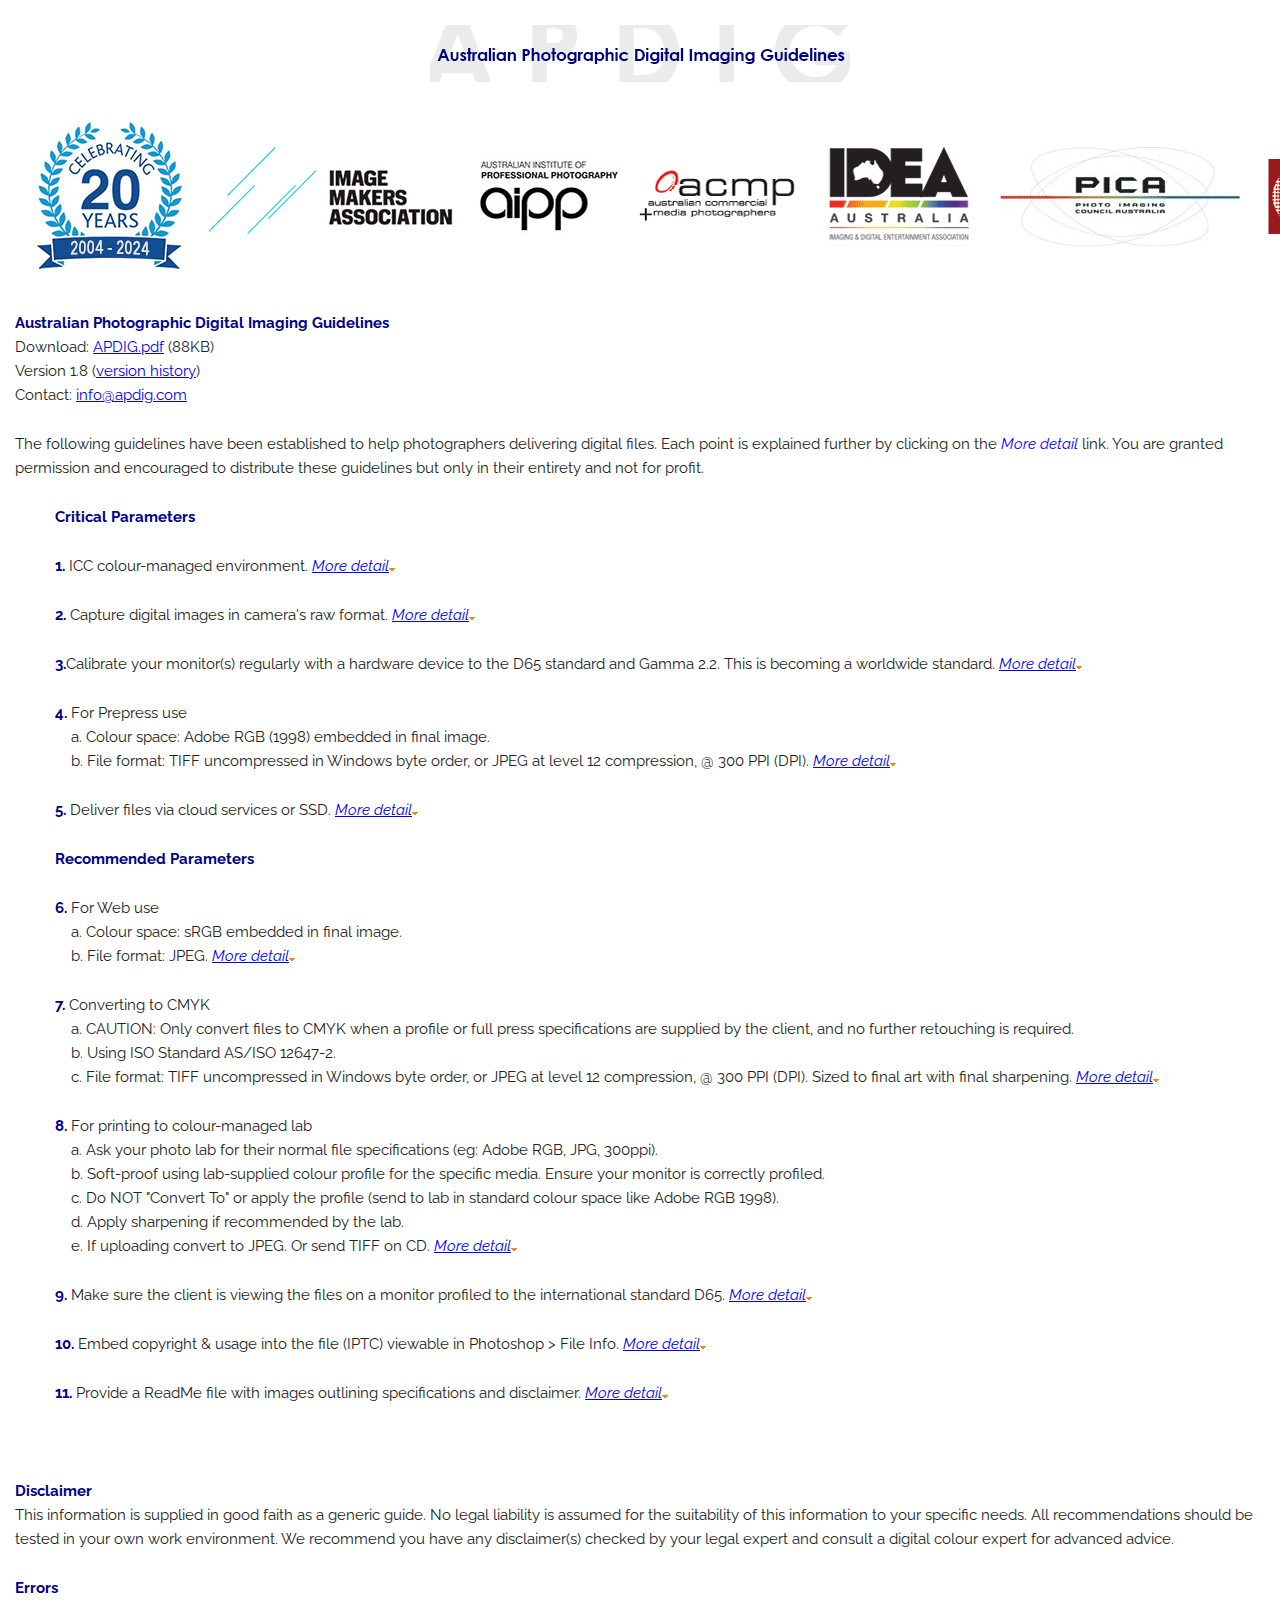
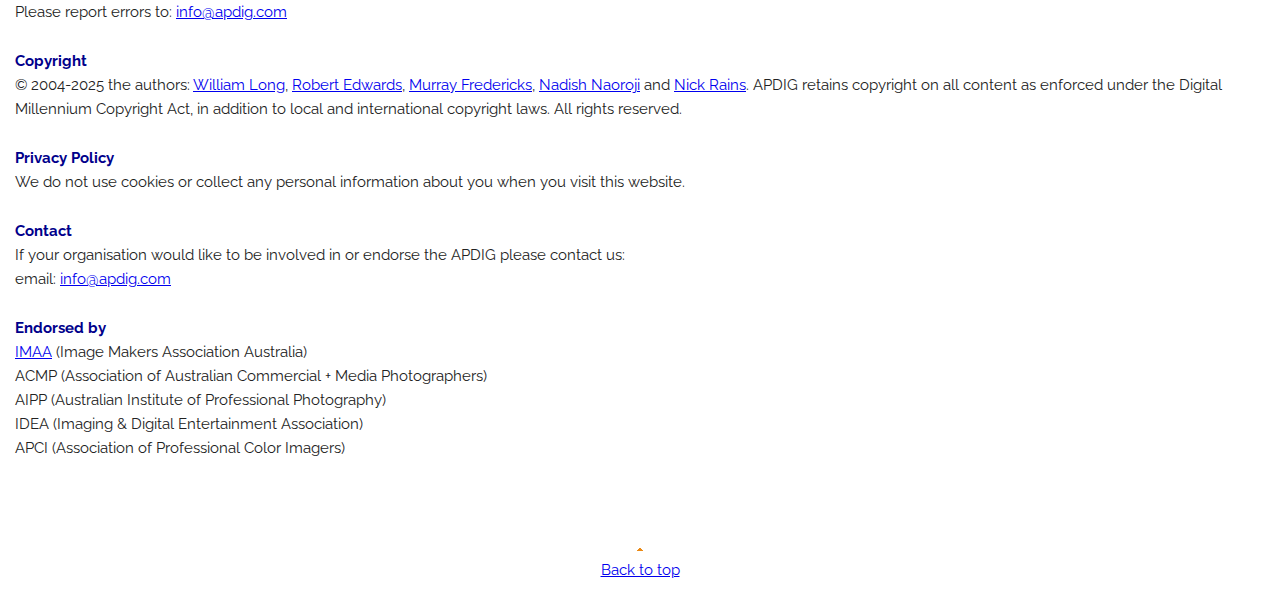
<file: index.html>
<!DOCTYPE html>
<html lang="en">
<head>
  <meta charset="utf-8">
  <title>Australian Photographic Digital Imaging Guidelines</title>
  <meta name="keywords" content="Australian Photographic Digital Imaging Guidelines">
  <meta name="description" content="Australian Photographic Digital Imaging Guidelines">
  <meta name="author" content="Australian Photographic Digital Imaging Guidelines">
  <meta name="robots" CONTENT="index,follow,noimageclick">
  <meta name="viewport" content="width=device-width, initial-scale=1">
  <link href="//fonts.googleapis.com/css?family=Raleway:400,300,600" rel="stylesheet" type="text/css">
  <link rel="stylesheet" href="css/normalize.css">
  <link rel="stylesheet" href="css/main.css">
  <link rel="shortcut icon" href="favicon.ico" type="image/x-icon">
  <script type="text/javascript" src="javascript.js"></script>


<script type="text/javascript">
<!--
function version()
{
window.open('version.html','','height=850, width=700, toolbar=no, menubar=no, scrollbars=no, resizable=no, location=no, directories=no, status=no, screenX=150, screenY=150');
}
//-->
</script>


</head>
<body topMargin=25 rightMargin=15 leftMargin=15 onLoad="infoldItems()">
<a name="#top"></a>
<p align="center">
<picture>
  <source srcset="images/apdigsml.png" media="(max-width: 640px)">
  <source srcset="images/apdig.png">
  <img src="images/apdig.png" alt="Australian Photographic Digital Imaging Guidelines">
</picture>
<div id="productsubdesc">
</p>
<p align="center">
<picture>
  <source srcset="images/apdig-endorsed-sml.png" media="(max-width: 640px)">
  <source srcset="images/apdig-endorsed.png">
  <img src="images/apdig-endorsed.png" alt="Australian Photographic Digital Imaging Guidelines">
</picture>
</p>
<p align="left"><b>Australian Photographic Digital Imaging Guidelines</b><br>
  Download: <a href="apdig.pdf" target="_blank" title="opens new window"><u>APDIG.pdf</u></a> 
  (88KB)<br>
  Version 1.8 (<a href="javascript:version();" title="Click for version history (opens new window)"><u>version 
  history</u></a>) <br>
  Contact: <a href="&#109;&#97;&#105;&#108;&#116;&#111;&#58;&#105;&#110;&#102;&#111;&#64;&#97;&#112;&#100;&#105;&#103;&#46;&#99;&#111;&#109;">&#105;&#110;&#102;&#111;&#64;&#97;&#112;&#100;&#105;&#103;&#46;&#99;&#111;&#109;</a></p>
<p align="left">The following guidelines have been established to help photographers 
  delivering digital files. Each point is explained further by clicking on the <font color="blue"><i>More detail</i></font> link. You are granted permission and encouraged to distribute these guidelines but only in their entirety and not for profit. </p>
<blockquote>
  <p><b>Critical Parameters</b></p>
  <p> <b>1. </b>ICC colour-managed environment.

<a href="javascript:;" onClick="showDescText('1')"><i>More detail</i><img src="arrow.gif" border="0" onload="infoldItems()" /></a><div id="1" class="subdesc"><br />

  The ICC (<a href="http://www.color.org" target="_blank">International 
  Color Consortium</a>) specifies international standards for colour management. 
  Photographers who supply digital files for publishing need to be in an ICC managed 
  environment, as do their clients. Your cameras, operating system, software, 
  and output devices all need to be setup for an ICC managed workflow. A detailed 
  description of the ICC workflow is beyond the scope of this guide. </p>

<p style="text-align: right;"><a href="javascript:;" onClick="showDescText('1')"><i>Hide</i><img src="arrowup.gif" border="0"/></a></div></p>

  <p> <b>2.</b> Capture digital images in camera's raw format.

<a href="javascript:;" onClick="showDescText('2')"><i>More detail</i><img src="arrow.gif" border="0" onload="infoldItems()" /></a><div id="2" class="subdesc"><br />

  Most professional digital cameras and backs allow users 
  to record images in a raw format. A raw file is essentially a record of the 
  data captured from the camera's imaging sensor without any in-camera processing. 
  By capturing in raw you begin with the highest quality file with the most options 
  / flexibility / quality for postproduction.</p>
<p> Presently raw formats are proprietary to each camera/back manufacturer and 
  require processing to a common format such as JPEG or TIFF. There are several 
  raw converters including Adobe Photoshop Lightroom and Phase One Capture One, as well as 
  each camera manufacturers own proprietary software. </p>
<p>It is important to note that raw files are not colour managed in any way. While 
  these files may appear to contain profiled information, colour management strategies 
  and profiles only commence during the conversion from raw to TIFF or JPG. </p>
<p style="text-align: right;"><a href="javascript:;" onClick="showDescText('2')"><i>Hide</i><img src="arrowup.gif" border="0"/></a></div></p>


  <p>   <p> <b>3.</b>Calibrate your monitor(s) regularly with a hardware device to the D65 standard and Gamma 2.2. This is becoming a worldwide standard.

<a href="javascript:;" onClick="showDescText('3')"><i>More detail</i><img src="arrow.gif" border="0" onload="infoldItems()" /></a><div id="3" class="subdesc"><br />
<p>Professional photographers need to invest 
  in a quality hardware monitor calibration device such as supplied by X-Rite (<a href="https://www.x-rite.com/" target="_blank">www.x-rite.com</a>) 
  or Datacolor (<a href="https://www.datacolor.com/" target="_blank">www.datacolor.com</a>). 
  The human eye and Adobe Gamma (a part of Photoshop) do not permit calibration 
  with high enough precision for professional use. Comuter monitor's colour drifts 
  over time and should be verified regularly. </p>
<p>In the past prepress would recommend a Mac use D50 and Gamma 1.8 to match the 
  Apple Laserwriter. Today D65 and Gamma 2.2 are becoming the common standard 
  for both PC and Mac. If you wish to supply proof prints, you will need to extend 
  similar calibration procedures to your printer and print viewing area. </p>
<p style="text-align: right;"><a href="javascript:;" onClick="showDescText('3')"><i>Hide</i><img src="arrowup.gif" border="0"/></a></div></p>


  <p><b>4. </b>For Prepress use <br>
    &nbsp;&nbsp;&nbsp;&nbsp;a. Colour space: Adobe RGB (1998) embedded in final 
    image. <br>
    &nbsp;&nbsp;&nbsp;&nbsp;b. File format: TIFF uncompressed in Windows byte 
    order, or JPEG at level 12 compression, @ 300 PPI (DPI).

<a href="javascript:;" onClick="showDescText('4')"><i>More detail</i><img src="arrow.gif" border="0" onload="infoldItems()" /></a><div id="4" class="subdesc"><br />
<p>Adobe RGB (1998) is a commonly used industry-standard colour 
  profile supplied with Adobe Photoshop. sRGB does not have a wide enough colour 
  gamut and clips some CMYK colours.
</p>
<p>Tagged Image File Format (TIFF) is the preferred file format. When saving tiffs 
  in Photoshop you are given options for compression and byte order. For maximum 
  compatibility, TIFFs should be saved with 8-bit, uncompressed options in Windows 
  byte-order. Tiffs can also be supplied in 16 bit which doubles the file size 
  but allows for more aggressive tonal editing. To capture 16 bit images may require 
  shooting in the cameras' raw format, sometimes referred to as a digital negative. 
  Images can also be delivered in JPEG file format saved at maximum quality (level 
  12 compression in Photoshop). </p>
<p>Sharpening is best done in stages. A `light', initial sharpen is often performed 
  on an image to overcome the softness inherited from capture devices such as 
  digital cameras and scanners. Final sharpening should only be performed after 
  all editing and resizing etc has been completed. As most clients will resize 
  images in the final stages of production, final sharpening is best left to them. 
</p>
<p>Ensure files saved on a Macintosh computer have a three-letter file extension 
  corresponding to their file type, e.g. TIF or JPG. </p>
<p style="text-align: right;"><a href="javascript:;" onClick="showDescText('4')"><i>Hide</i><img src="arrowup.gif" border="0"/></a></div></p>


  <p><b>5.</b> Deliver files via cloud services or SSD.

<a href="javascript:;" onClick="showDescText('5')"><i>More detail</i><img src="arrow.gif" border="0" onload="infoldItems()" /></a><div id="5" class="subdesc"><br />
<p>Optical discs were the preferred method of delivery however as image resolution and file sizes have increased delivery via cloud services, USB flash drive, 
	SSD or portable hard drives are now more common. Format and label the drive for the client computer system, i.e., FAT32, Mac HFS or Windows NTFS. 
	Write optical discs using the ISO 9660 format to maintain compatibility across platforms. Close disc sessions so no more data can be written. 
	A relaxed ISO 9660 standard is also common but check with your client. Label the disc with a meaningful title that the computer can pick up and display. </p>
<p>For archival purposes we recommend marking discs only with pens that are designed 
  for the purpose. The safest place to write on a disc is on the small clear hub. 
  Adhesive paper labels should be avoided as they could come loose in an optical disc drive, 
  and may also cause a disc to become unbalanced and unreadable.</p>
<p style="text-align: right;"><a href="javascript:;" onClick="showDescText('5')"><i>Hide</i><img src="arrowup.gif" border="0"/></a></div></p>


  <p><b>Recommended Parameters</b></p>


  <p><b>6.</b> For Web use <br>
    &nbsp;&nbsp;&nbsp;&nbsp;a. Colour space: sRGB embedded in final image. <br>
    &nbsp;&nbsp;&nbsp; b. File format: JPEG.

<a href="javascript:;" onClick="showDescText('6')"><i>More detail</i><img src="arrow.gif" border="0" onload="infoldItems()" /></a><div id="6" class="subdesc"><br />
<p>For internet use sRGB is the standard colour space, although 
  the most common web browsers are not colour managed. Colour profiles and other 
  metadata add to file size and may not be useful for web use. </p>
<p style="text-align: right;"><a href="javascript:;" onClick="showDescText('6')"><i>Hide</i><img src="arrowup.gif" border="0"/></a></div></p>


  <p> <b>7.</b> Converting to CMYK <br>
    &nbsp;&nbsp;&nbsp;&nbsp;a. CAUTION: Only convert files to CMYK when a profile 
    or full press specifications are supplied by the client, and no further retouching 
    is required. <br>
	&nbsp;&nbsp;&nbsp;&nbsp;b. Using ISO Standard AS/ISO 12647-2.<br>
    &nbsp;&nbsp;&nbsp;&nbsp;c. File format: TIFF uncompressed in Windows byte 
    order, or JPEG at level 12 compression, @ 300 PPI (DPI). Sized to final art 
    with final sharpening. 

<a href="javascript:;" onClick="showDescText('7')"><i>More detail</i><img src="arrow.gif" border="0" onload="infoldItems()" /></a><div id="7" class="subdesc"><br />
<p>Every digital camera & scanner is a RGB (Red, Green, Blue) 
  device, so without exception all images start off as RGB. Most printing processes 
  use CMYK (Cyan, Magenta, Yellow, Black) inks (sometimes adding additional ink 
  colours). This means somewhere in the imaging chain there will need to be a 
  RGB to CMYK conversion. There are many ways to perform this conversion, but 
  only one way to do it correctly.</p>
<p>We suggest you convert from RGB to CMYK using Standards Australia &amp; International Organization for Standardization standard profiles (<a href="http://www.iso.org/iso/catalogue_detail.htm?csnumber=37880" target="_blank">AS/ISO 12647-2</a>). Profiles may be downloaded from <a href="http://www.eci.org/en/start" target="_blank">www.eci.org/en/start</a>. If you are unsure which ICC profile to use for offset printing, we recommended you use ISO Coated v2 300% (ECI).</p>
<p> CMYK conversion usually occurs at the end of the workflow and is device dependent. 
  Each press / inkset / media combination has different characteristics requiring 
  a specific colour conversion / ICC profile. There is no such thing as a "Generic 
  CMYK" colour space. Do NOT convert from RGB to CMYK until you know which device/process 
  you are printing to &amp; which CMYK conversion / profile to use. As CMYK colour 
  spaces are much smaller than RGB, for maximum quality all editing should be 
  done in RGB before the CMYK conversion. </p>
<p>CMYK conversion is an art unto itself and is beyond the scope of these guidelines. 
  Photographers supplying CMYK need to be aware of any liability they expose themselves 
  to and should include a disclaimer (see <a href="#11">point <sup>11</sup></a>). As with 
  RGB delivery, for maximum compatibility CMYK TIFFs or JPEGs should saved as 
  8-bit, uncompressed and in Windows byte order. </p>
<p style="text-align: right;"><a href="javascript:;" onClick="showDescText('7')"><i>Hide</i><img src="arrowup.gif" border="0"/></a></div></p>


  <p><b>8.</b> For printing to colour-managed lab <br>
    &nbsp;&nbsp;&nbsp; a. Ask your photo lab for their normal file specifications 
    (eg: Adobe RGB, JPG, 300ppi).<br>
    &nbsp;&nbsp;&nbsp; b. Soft-proof using lab-supplied colour profile for the 
    specific media. Ensure your monitor is correctly profiled. <br>
    &nbsp;&nbsp;&nbsp; c. Do NOT "Convert To" or apply the profile (send to lab 
    in standard colour space like Adobe RGB 1998). <br>
    &nbsp;&nbsp;&nbsp; d. Apply sharpening if recommended by the lab. <br>
    &nbsp;&nbsp;&nbsp; e. If uploading convert to JPEG. Or send TIFF on CD.

<a href="javascript:;" onClick="showDescText('8')"><i>More detail</i><img src="arrow.gif" border="0" onload="infoldItems()" /></a><div id="8" class="subdesc"><br />
<p> Each lab will have different specifications for printing; 
  ask before supplying files to print. Professional photo labs should supply colour 
  profiles for each surface and paper type. Soft proofing allows you to preview 
  on screen in Photoshop how the image will be printed and make any necessary 
  adjustments. Labs should NOT request you alter your monitor to match a sample 
  print.</p>
<p style="text-align: right;"><a href="javascript:;" onClick="showDescText('8')"><i>Hide</i><img src="arrowup.gif" border="0"/></a></div></p>

  <p><b>9.</b> Make sure the client is viewing the files on a monitor profiled 
    to the international standard D65. 

<a href="javascript:;" onClick="showDescText('9')"><i>More detail</i><img src="arrow.gif" border="0" onload="infoldItems()" /></a><div id="9" class="subdesc"><br />
<p> Make sure the client is viewing the files on a calibrated 
  monitor profiled to the international standard D65. Anyone anywhere in the world, 
  viewing a monitor correctly profiled to ICC standards will view the image(s) 
  correctly, as the author desired. </p>
<p style="text-align: right;"><a href="javascript:;" onClick="showDescText('9')"><i>Hide</i><img src="arrowup.gif" border="0"/></a></div></p>

  <p><b>10.</b> Embed copyright &amp; usage into the file (IPTC) viewable in 
    Photoshop > File Info.

<a href="javascript:;" onClick="showDescText('10')"><i>More detail</i><img src="arrow.gif" border="0" onload="infoldItems()" /></a><div id="10" class="subdesc"><br />
<p> IPTC (International Press Telecommunications Council) 
  has established standards for metadata attached to files describing what the 
  file is. It can include information about copyright, photographer (author), 
  date, captions and more. Most important to photographers is copyright, and usage 
  - which may be entered into the 'caption' or 'special instructions' fields. 
  Several applications can write metadata including Adobe Photoshop. IPTC information 
  is viewable in Photoshop under File -> File Info.</p>
<p style="text-align: right;"><a href="javascript:;" onClick="showDescText('10')"><i>Hide</i><img src="arrowup.gif" border="0"/></a></div></p>


  <a name="#11"></a><p><b>11.</b> Provide a ReadMe file with images outlining specifications 
    and disclaimer. 

<a href="javascript:;" onClick="showDescText('11')"><i>More detail</i><img src="arrow.gif" border="0" onload="infoldItems()" /></a><div id="11" class="subdesc"><br />
<p>A ReadMe file, preferably in PDF or HTML format, contains 
  information about the images delivered. It may include your usage agreement, 
  copyright and a disclaimer such as:</p>
<ol>
  <li> On this disc you will find "our product". </li>
  <li>Our product is an ICC colour-managed RGB file with the Adobe RGB (1998) 
    colour profile embedded in the file. </li>
  <li>All image editing was done on a monitor profiled to the international standard 
    D65. Conformance to this standard was achieved with a measuring instrument. 
    Any monitor that is correctly profiled to ICC (International Color Consortium) 
    standards will view the image(s) correctly, as the author desired. </li>
  <li>Any prints supplied with the disc should be used as a guide only. They are 
    intended for identifying files, assessing expressions, composition, etc and 
    not for evaluating colour accuracy. They are NOT contract proofs unless identified 
    as such. </li>
  <li>All files on this CD should be scanned for viruses, file integrity verified 
    then backed up. We will not be held liable for any loss. </li>
</ol>
<p style="text-align: right;"><a href="javascript:;" onClick="showDescText('11')"><i>Hide</i><img src="arrowup.gif" border="0"/></a></div></p>


  <p>&nbsp; </p>
</blockquote>

<p><b>Disclaimer<br>
  </b>This information is supplied in good faith as a generic guide. 
  No legal liability is assumed for the suitability of this information to your 
  specific needs. All recommendations should be tested in your own work environment. 
  We recommend you have any disclaimer(s) checked by your legal expert and consult 
  a digital colour expert for advanced advice. </p>
<p><b>Errors<br>
  </b>Please report errors to: <a href="&#109;&#97;&#105;&#108;&#116;&#111;&#58;&#105;&#110;&#102;&#111;&#64;&#97;&#112;&#100;&#105;&#103;&#46;&#99;&#111;&#109;">&#105;&#110;&#102;&#111;&#64;&#97;&#112;&#100;&#105;&#103;&#46;&#99;&#111;&#109;</a> </p>
<p><b>Copyright<a name="copyright"></a></b><br>
  &copy; 2004-2025<b> </b>the authors: <a href="https://longshots.com.au" target="_blank">William 
  Long</a>, <a href="https://www.photographer.com.au" target="_blank">Robert Edwards</a>, 
  <a href="https://www.murrayfredericks.com" target="_blank">Murray Fredericks</a>, 
  <a href="https://spectralize.com.au" target="_blank">Nadish Naoroji</a> and 
  <a href="https://www.nickrains.com" target="_blank">Nick Rains</a>. APDIG retains 
  copyright on all content as enforced under the Digital Millennium Copyright 
  Act, in addition to local and international copyright laws. All rights reserved.</p>
	<p align="left"><b>Privacy Policy</b><br>
  We do not use cookies or collect any personal information about you when you visit this website. 
</p>
<p align="left"><b>Contact</b><br>
  If your organisation would like to be involved in or endorse the APDIG please 
  contact us:<br>
  email: <a href="&#109;&#97;&#105;&#108;&#116;&#111;&#58;&#105;&#110;&#102;&#111;&#64;&#97;&#112;&#100;&#105;&#103;&#46;&#99;&#111;&#109;">&#105;&#110;&#102;&#111;&#64;&#97;&#112;&#100;&#105;&#103;&#46;&#99;&#111;&#109;</a></p>
 
<p align="left"><b>Endorsed by</b><br>
  <a href="https://www.imagemakersassociation.com.au" target="_blank"><u>IMAA</u></a> (Image Makers Association Australia)<br>
  ACMP (Association of Australian Commercial + Media Photographers)<br>
  AIPP (Australian 
  Institute of Professional Photography)<br>
  IDEA (Imaging &amp; Digital Entertainment Association)<br>
  APCI (Association of Professional Color Imagers)</p>

<p>&nbsp; </p>

<p align="center"><a href="#top"><img src="arrowup.gif" border="0"><br>Back to top</a></p>

</div>




</body>
</html>
</file>
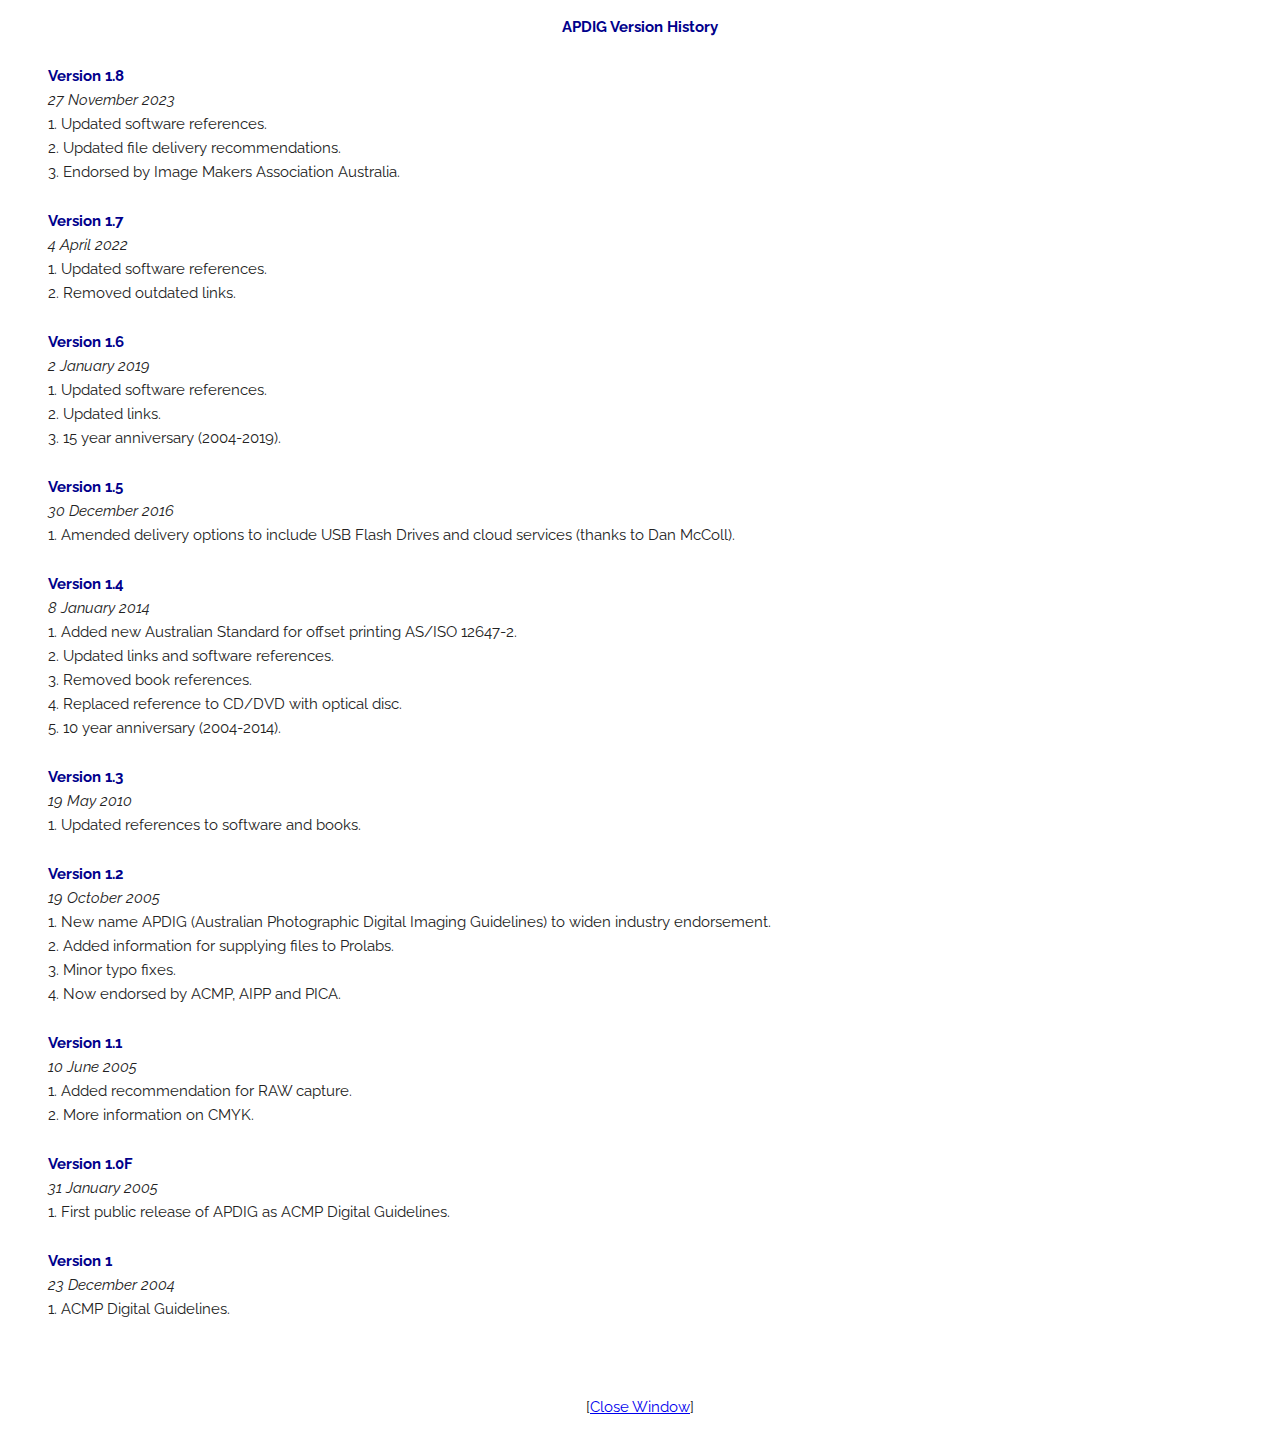
<file: version.html>
<!DOCTYPE html>
<html lang="en">
<head>
  <meta charset="utf-8">
  <title>Australian Photographic Digital Imaging Guidelines</title>
  <meta name="keywords" content="Australian Photographic Digital Imaging Guidelines">
  <meta name="description" content="Australian Photographic Digital Imaging Guidelines">
  <meta name="author" content="Australian Photographic Digital Imaging Guidelines">
  <meta name="robots" CONTENT="index,follow,noimageclick">
  <meta name="viewport" content="width=device-width, initial-scale=1">
  <link href="//fonts.googleapis.com/css?family=Raleway:400,300,600" rel="stylesheet" type="text/css">
  <link rel="stylesheet" href="css/normalize.css">
  <link rel="stylesheet" href="css/main.css">
  <link rel="shortcut icon" href="favicon.ico" type="image/x-icon">
</head>
<body>		
<blockquote> 
  <p align="center"><b>APDIG Version History</b> </p>
<p><b>Version 1.8</b> <br>
  <i>27 November 2023</i> <br>
1. Updated software references.<br>
2. Updated file delivery recommendations.<br>
3. Endorsed by Image Makers Association Australia.<br>
</p>
  <p><b>Version 1.7</b> <br>
  <i>4 April 2022</i> <br>
1. Updated software references.<br>
2. Removed outdated links.<br>
</p>
  <p><b>Version 1.6</b> <br>
  <i>2 January 2019</i> <br>
1. Updated software references.<br>
2. Updated links.<br>
3. 15 year anniversary (2004-2019).<br>
</p>
  <p><b>Version 1.5</b> <br>
  <i>30 December 2016</i> <br>
1. Amended delivery options to include USB Flash Drives and cloud services (thanks to Dan McColl).<br>
</p>
  <p><b>Version 1.4</b> <br>
  <i>8 January 2014</i> <br>
1. Added new Australian Standard for offset printing AS/ISO 12647-2. <br>
2. Updated links and software references. <br>
3. Removed book references. <br>
4. Replaced reference to CD/DVD with optical disc. <br>
5. 10 year anniversary (2004-2014). </p>
  <p><b>Version 1.3</b> <br>
  <i>19 May 2010</i> <br>
1. Updated references to software and books.</p>
  <p><b>Version 1.2</b> <br>
    <i>19 October 2005</i> <br>
    1. New name APDIG (Australian Photographic Digital Imaging Guidelines) to 
    widen industry endorsement. <br>
    2. Added information for supplying files to Prolabs. <br>
    3. Minor typo fixes.<br>
    4. Now endorsed by ACMP, AIPP and PICA. </p>
  <p><b>Version 1.1</b><br>
    <i>10 June 2005</i> <br>
    1. Added recommendation for RAW capture.<br>
    2. More information on CMYK.</p>
  <p><b>Version 1.0F</b><br>
    <i>31 January 2005</i> <br>
    1. First public release of APDIG as ACMP Digital Guidelines. </p>
  <p><b>Version 1</b> <br>
    <i>23 December 2004</i><br>
    1. ACMP Digital Guidelines. </p>
  </blockquote>
<p>&nbsp;</p>
<p align="center"> 
[<a href="javascript:self.close()">Close Window</a>]</p>
</body>
</html>
</file>
<file: css/main.css>
/*
* Skeleton V2.0.4
* Copyright 2014, Dave Gamache
* www.getskeleton.com
* Free to use under the MIT license.
* http://www.opensource.org/licenses/mit-license.php
* 12/29/2014
*/


/* Table of contents
––––––––––––––––––––––––––––––––––––––––––––––––––
- Grid
- Base Styles
- Typography
- Links
- Buttons
- Forms
- Lists
- Code
- Tables
- Spacing
- Utilities
- Clearing
- Media Queries
*/


.subdesc {
  	color: #000000;
	padding: 3px;
	border: 1px solid #AAAAAA;
	background-color: #EEEEEE;
	margin-top: 3px;
	margin-bottom: 3px;
}

/* Grid
–––––––––––––––––––––––––––––––––––––––––––––––––– */
.container {
  position: relative;
  width: 100%;
  max-width: 960px;
  margin: 0 auto;
  padding: 0 20px;
  box-sizing: border-box; }
.column,
.columns {
  width: 100%;
  float: left;
  box-sizing: border-box; }

/* For devices larger than 400px */
@media (min-width: 400px) {
  .container {
    width: 85%;
    padding: 0; }
}

/* For devices larger than 550px */
@media (min-width: 550px) {
  .container {
    width: 80%; }
  .column,
  .columns {
    margin-left: 4%; }
  .column:first-child,
  .columns:first-child {
    margin-left: 0; }

  .one.column,
  .one.columns                    { width: 4.66666666667%; }
  .two.columns                    { width: 13.3333333333%; }
  .three.columns                  { width: 22%;            }
  .four.columns                   { width: 30.6666666667%; }
  .five.columns                   { width: 39.3333333333%; }
  .six.columns                    { width: 48%;            }
  .seven.columns                  { width: 56.6666666667%; }
  .eight.columns                  { width: 65.3333333333%; }
  .nine.columns                   { width: 74.0%;          }
  .ten.columns                    { width: 82.6666666667%; }
  .eleven.columns                 { width: 91.3333333333%; }
  .twelve.columns                 { width: 100%; margin-left: 0; }

  .one-third.column               { width: 30.6666666667%; }
  .two-thirds.column              { width: 65.3333333333%; }

  .one-half.column                { width: 48%; }

  /* Offsets */
  .offset-by-one.column,
  .offset-by-one.columns          { margin-left: 8.66666666667%; }
  .offset-by-two.column,
  .offset-by-two.columns          { margin-left: 17.3333333333%; }
  .offset-by-three.column,
  .offset-by-three.columns        { margin-left: 26%;            }
  .offset-by-four.column,
  .offset-by-four.columns         { margin-left: 34.6666666667%; }
  .offset-by-five.column,
  .offset-by-five.columns         { margin-left: 43.3333333333%; }
  .offset-by-six.column,
  .offset-by-six.columns          { margin-left: 52%;            }
  .offset-by-seven.column,
  .offset-by-seven.columns        { margin-left: 60.6666666667%; }
  .offset-by-eight.column,
  .offset-by-eight.columns        { margin-left: 69.3333333333%; }
  .offset-by-nine.column,
  .offset-by-nine.columns         { margin-left: 78.0%;          }
  .offset-by-ten.column,
  .offset-by-ten.columns          { margin-left: 86.6666666667%; }
  .offset-by-eleven.column,
  .offset-by-eleven.columns       { margin-left: 95.3333333333%; }

  .offset-by-one-third.column,
  .offset-by-one-third.columns    { margin-left: 34.6666666667%; }
  .offset-by-two-thirds.column,
  .offset-by-two-thirds.columns   { margin-left: 69.3333333333%; }

  .offset-by-one-half.column,
  .offset-by-one-half.columns     { margin-left: 52%; }

}


/* Base Styles
–––––––––––––––––––––––––––––––––––––––––––––––––– */
/* NOTE
html is set to 62.5% so that all the REM measurements throughout Skeleton
are based on 10px sizing. So basically 1.5rem = 15px :) */
html {
  font-size: 62.5%; }
body {
  font-size: 1.5em; /* currently ems cause chrome bug misinterpreting rems on body element */
  line-height: 1.6;
  font-weight: 400;
  font-family: "Raleway", "HelveticaNeue", "Helvetica Neue", Helvetica, Arial, sans-serif;
  color: #222; }


/* Typography
–––––––––––––––––––––––––––––––––––––––––––––––––– */
h1, h2, h3, h4, h5, h6 {
  margin-top: 0;
  margin-bottom: 2rem;
  font-weight: 300; }
h1 { font-size: 4.0rem; line-height: 1.2;  letter-spacing: -.1rem;}
h2 { font-size: 3.6rem; line-height: 1.25; letter-spacing: -.1rem; }
h3 { font-size: 3.0rem; line-height: 1.3;  letter-spacing: -.1rem; }
h4 { font-size: 2.4rem; line-height: 1.35; letter-spacing: -.08rem; }
h5 { font-size: 1.8rem; line-height: 1.5;  letter-spacing: -.05rem; }
h6 { font-size: 1.5rem; line-height: 1.6;  letter-spacing: 0; }

/* Larger than phablet */
@media (min-width: 550px) {
  h1 { font-size: 5.0rem; }
  h2 { font-size: 4.2rem; }
  h3 { font-size: 3.6rem; }
  h4 { font-size: 3.0rem; }
  h5 { font-size: 2.4rem; }
  h6 { font-size: 1.5rem; }
}

p {
  margin-top: 0; }


/* Links
–––––––––––––––––––––––––––––––––––––––––––––––––– */
a {
  color: #darkblue; }
a:hover {
  color: #blue; }


/* Buttons
–––––––––––––––––––––––––––––––––––––––––––––––––– */
.button,
button,
input[type="submit"],
input[type="reset"],
input[type="button"] {
  display: inline-block;
  height: 38px;
  padding: 0 30px;
  color: #555;
  text-align: center;
  font-size: 11px;
  font-weight: 600;
  line-height: 38px;
  letter-spacing: .1rem;
  text-transform: uppercase;
  text-decoration: none;
  white-space: nowrap;
  background-color: transparent;
  border-radius: 4px;
  border: 1px solid #bbb;
  cursor: pointer;
  box-sizing: border-box; }
.button:hover,
button:hover,
input[type="submit"]:hover,
input[type="reset"]:hover,
input[type="button"]:hover,
.button:focus,
button:focus,
input[type="submit"]:focus,
input[type="reset"]:focus,
input[type="button"]:focus {
  color: #333;
  border-color: #888;
  outline: 0; }
.button.button-primary,
button.button-primary,
input[type="submit"].button-primary,
input[type="reset"].button-primary,
input[type="button"].button-primary {
  color: #FFF;
  background-color: #33C3F0;
  border-color: #33C3F0; }
.button.button-primary:hover,
button.button-primary:hover,
input[type="submit"].button-primary:hover,
input[type="reset"].button-primary:hover,
input[type="button"].button-primary:hover,
.button.button-primary:focus,
button.button-primary:focus,
input[type="submit"].button-primary:focus,
input[type="reset"].button-primary:focus,
input[type="button"].button-primary:focus {
  color: #FFF;
  background-color: #1EAEDB;
  border-color: #1EAEDB; }


/* Forms
–––––––––––––––––––––––––––––––––––––––––––––––––– */
input[type="email"],
input[type="number"],
input[type="search"],
input[type="text"],
input[type="tel"],
input[type="url"],
input[type="password"],
textarea,
select {
  height: 38px;
  padding: 6px 10px; /* The 6px vertically centers text on FF, ignored by Webkit */
  background-color: #fff;
  border: 1px solid #D1D1D1;
  border-radius: 4px;
  box-shadow: none;
  box-sizing: border-box; }
/* Removes awkward default styles on some inputs for iOS */
input[type="email"],
input[type="number"],
input[type="search"],
input[type="text"],
input[type="tel"],
input[type="url"],
input[type="password"],
textarea {
  -webkit-appearance: none;
     -moz-appearance: none;
          appearance: none; }
textarea {
  min-height: 65px;
  padding-top: 6px;
  padding-bottom: 6px; }
input[type="email"]:focus,
input[type="number"]:focus,
input[type="search"]:focus,
input[type="text"]:focus,
input[type="tel"]:focus,
input[type="url"]:focus,
input[type="password"]:focus,
textarea:focus,
select:focus {
  border: 1px solid #33C3F0;
  outline: 0; }
label,
legend {
  display: block;
  margin-bottom: .5rem;
  font-weight: 600; }
fieldset {
  padding: 0;
  border-width: 0; }
input[type="checkbox"],
input[type="radio"] {
  display: inline; }
label > .label-body {
  display: inline-block;
  margin-left: .5rem;
  font-weight: normal; }


/* Lists
–––––––––––––––––––––––––––––––––––––––––––––––––– */
ul {
  list-style: circle inside; }
ol {
  list-style: decimal inside; }
ol, ul {
  padding-left: 0;
  margin-top: 0; }
ul ul,
ul ol,
ol ol,
ol ul {
  margin: 1.5rem 0 1.5rem 3rem;
  font-size: 90%; }
li {
  margin-bottom: 1rem; }


/* Code
–––––––––––––––––––––––––––––––––––––––––––––––––– */
code {
  padding: .2rem .5rem;
  margin: 0 .2rem;
  font-size: 90%;
  white-space: nowrap;
  background: #F1F1F1;
  border: 1px solid #E1E1E1;
  border-radius: 4px; }
pre > code {
  display: block;
  padding: 1rem 1.5rem;
  white-space: pre; }


/* Tables
–––––––––––––––––––––––––––––––––––––––––––––––––– */
th,
td {
  padding: 12px 15px;
  text-align: left;
  border-bottom: 1px solid #E1E1E1; }
th:first-child,
td:first-child {
  padding-left: 0; }
th:last-child,
td:last-child {
  padding-right: 0; }


/* Spacing
–––––––––––––––––––––––––––––––––––––––––––––––––– */
button,
.button {
  margin-bottom: 1rem; }
input,
textarea,
select,
fieldset {
  margin-bottom: 1.5rem; }
pre,
blockquote,
dl,
figure,
table,
p,
ul,
ol,
form {
  margin-bottom: 2.5rem; }


/* Utilities
–––––––––––––––––––––––––––––––––––––––––––––––––– */
.u-full-width {
  width: 100%;
  box-sizing: border-box; }
.u-max-full-width {
  max-width: 100%;
  box-sizing: border-box; }
.u-pull-right {
  float: right; }
.u-pull-left {
  float: left; }


/* Misc
–––––––––––––––––––––––––––––––––––––––––––––––––– */
hr {
  margin-top: 3rem;
  margin-bottom: 3.5rem;
  border-width: 0;
  border-top: 1px solid #E1E1E1; }

/* Bold
–––––––––––––––––––––––––––––––––––––––––––––––––– */

b {
  color : darkblue;
  text-decoration: none; 
  font-weight: strong; }


/* Clearing
–––––––––––––––––––––––––––––––––––––––––––––––––– */

/* Self Clearing Goodness */
.container:after,
.row:after,
.u-cf {
  content: "";
  display: table;
  clear: both; }


/* Media Queries
–––––––––––––––––––––––––––––––––––––––––––––––––– */
/*
Note: The best way to structure the use of media queries is to create the queries
near the relevant code. For example, if you wanted to change the styles for buttons
on small devices, paste the mobile query code up in the buttons section and style it
there.
*/


/* Larger than mobile */
@media (min-width: 400px) {}

/* Larger than phablet (also point when grid becomes active) */
@media (min-width: 550px) {}

/* Larger than tablet */
@media (min-width: 750px) {}

/* Larger than desktop */
@media (min-width: 1000px) {}

/* Larger than Desktop HD */
@media (min-width: 1200px) {}
</file>
